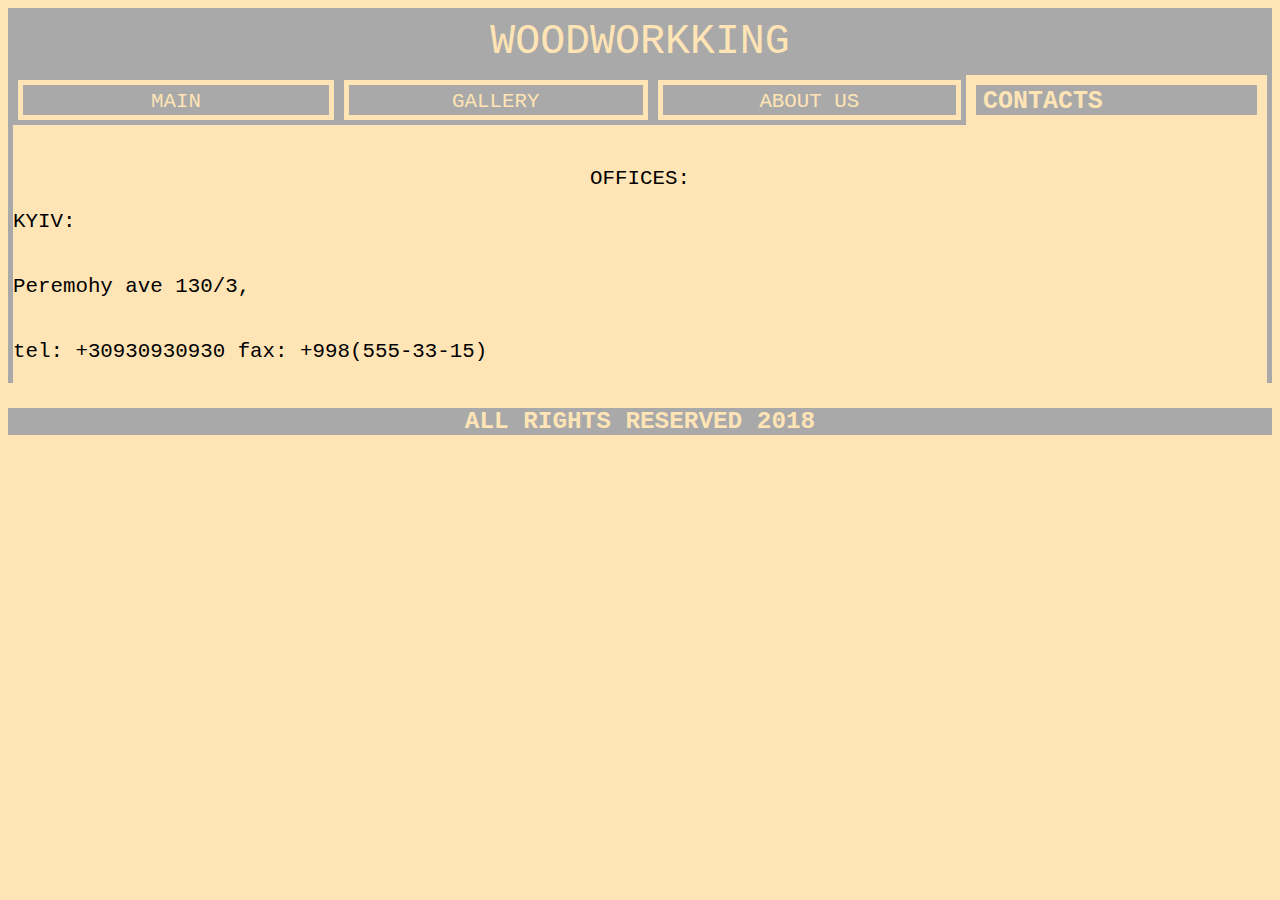
<file: f4.html>
<!DOCTYPE html>
<html>
<meta content="width=device-width, initial-scale=1">
<head>
<title>WOOD_MAIN</title>

  <link href="style.css" type="text/css" rel="stylesheet">



</head>

<body> 

<div id="header">WOODWORKKING</div>

<div id="nav">
  <a href="index.html"><div id="A">MAIN</div></a>
  <a href="f2.html"><div id="A">GALLERY</div></a>
  <a href="f3.html"><div id="A">ABOUT US</div></a>
  <div id="M">CONTACTS</div></a>
</div>


<div id="UN">
  <p>
  <center>OFFICES:</center>
<p>
KYIV:
<p>
Peremohy ave 130/3, 
<p>
tel: +30930930930
fax: +998(555-33-15)
</div>

<p>

<div id="footer">  

<h3> 
ALL RIGHTS RESERVED 2018

</div>

</body>
</body>
</html>
</file>
<file: style.css>
*{
box-sizing: border-box;
}

body  {
  background-color: Moccasin;
  
  font-family:courier, "Times", serif;
  font-size:130%;
}

#header {
  text-align:center;
  background-color:darkgray;
  color:moccasin;
  font-size:200%;
  padding:10px 0 10px 0;
  margin:0;

}

#nav {
  display: grid;
  
  grid-template: 50px / 1fr 25% 25% 24%;
  background-color:darkgray;
  height: 50px;
  text-align: center;
  border-right: 5px solid darkgray;
  border-left: 5px solid darkgray;
}

#UN {
  display: grid;
  grid-template: 100%;
  border-right:5px solid darkgray;
  border-left:5px solid darkgray;
}

#M {
  display:grid;
  justify-content:start;
  border:5px solid moccasin;
  outline: 5px solid moccasin;
  margin: 5px 5px 5px 5px;
  padding: 2px 0 0 7px;
  
  font-weight: bold;
  color: moccasin;
  font-size: 120%;
  background-color: darkgray;
}


#C {
  border:5px solid moccasin;
  padding: 5px 0 5px 0;
  margin: 5px 5px 5px 5px;
  height: 40px;
  color:moccasin;
  
  
  background-color: darkgray;
  
}



#A {
  border:5px solid moccasin;
  padding: 5px 0 5px 0;
  margin: 5px 5px 5px 5px;
  height: 40px;
  color:moccasin;
  
  
  background-color: darkgray;
  
}



#footer {
  background-color:darkgray;
  color:moccasin;
  text-align:center;
}


a {
text-decoration:none;
}

A:hover {
  
  font-size:120%;
  line-height:20px;
  text-decoration:none;
  background-color: orange;

}
</file>
